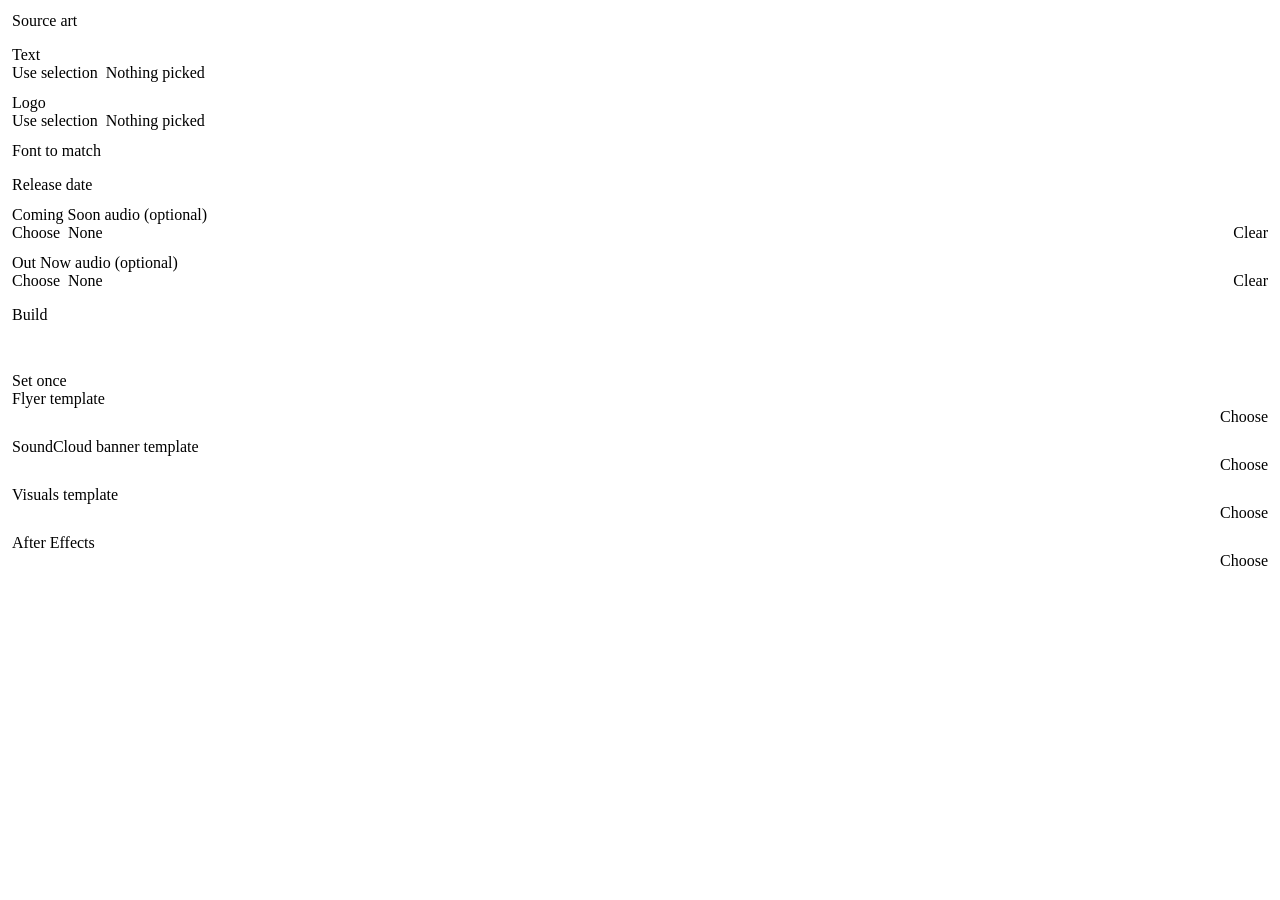
<file: plugin/index.html>
<!DOCTYPE html>
<html>
  <head>
    <meta charset="utf-8" />
    <link rel="stylesheet" href="styles.css" />
    <script src="main.js"></script>
  </head>
  <body>
    <div class="panel">
      <div class="field">
        <sp-label>Source art</sp-label>
        <sp-picker id="source" placeholder="Pick an artboard" size="s">
          <sp-menu slot="options" id="sourceMenu"></sp-menu>
        </sp-picker>
        <sp-detail id="sourceNote" class="note"></sp-detail>
      </div>

      <div class="field">
        <sp-label>Text</sp-label>
        <div class="row">
          <sp-button id="useText" variant="secondary" size="s">Use selection</sp-button>
          <sp-detail id="textNames" class="names">Nothing picked</sp-detail>
        </div>
      </div>

      <div class="field">
        <sp-label>Logo</sp-label>
        <div class="row">
          <sp-button id="useLogo" variant="secondary" size="s">Use selection</sp-button>
          <sp-detail id="logoNames" class="names">Nothing picked</sp-detail>
        </div>
      </div>

      <div class="field">
        <sp-label>Font to match</sp-label>
        <sp-picker id="font" placeholder="Pick the Text layers first" size="s" disabled>
          <sp-menu slot="options" id="fontMenu"></sp-menu>
        </sp-picker>
        <sp-detail id="fontNote" class="note"></sp-detail>
      </div>

      <div class="field">
        <sp-label>Release date</sp-label>
        <sp-textfield id="date" placeholder="28 AUG 2026" size="s"></sp-textfield>
      </div>

      <div class="field">
        <sp-label>Coming Soon audio (optional)</sp-label>
        <div class="row">
          <sp-button id="audioComing" variant="secondary" size="s">Choose</sp-button>
          <sp-detail id="audioComingName" class="names">None</sp-detail>
          <sp-action-button id="audioComingClear" size="s" quiet>Clear</sp-action-button>
        </div>
      </div>

      <div class="field">
        <sp-label>Out Now audio (optional)</sp-label>
        <div class="row">
          <sp-button id="audioOut" variant="secondary" size="s">Choose</sp-button>
          <sp-detail id="audioOutName" class="names">None</sp-detail>
          <sp-action-button id="audioOutClear" size="s" quiet>Clear</sp-action-button>
        </div>
      </div>

      <div class="build">
        <sp-button id="build" variant="cta" disabled>Build</sp-button>
        <sp-progressbar id="progress" max="100" value="0" size="s" class="hidden"></sp-progressbar>
        <sp-detail id="status" class="note"></sp-detail>
        <div id="problems" class="list"></div>
        <div id="report" class="list"></div>
      </div>

      <div class="setup">
        <sp-heading size="XXS">Set once</sp-heading>
        <div class="field">
          <sp-label>Flyer template</sp-label>
          <div class="row">
            <sp-textfield id="pathFlyer" size="s" class="grow"></sp-textfield>
            <sp-action-button id="chooseFlyer" size="s">Choose</sp-action-button>
          </div>
        </div>
        <div class="field">
          <sp-label>SoundCloud banner template</sp-label>
          <div class="row">
            <sp-textfield id="pathBanner" size="s" class="grow"></sp-textfield>
            <sp-action-button id="chooseBanner" size="s">Choose</sp-action-button>
          </div>
        </div>
        <div class="field">
          <sp-label>Visuals template</sp-label>
          <div class="row">
            <sp-textfield id="pathVisuals" size="s" class="grow"></sp-textfield>
            <sp-action-button id="chooseVisuals" size="s">Choose</sp-action-button>
          </div>
        </div>
        <div class="field">
          <sp-label>After Effects</sp-label>
          <div class="row">
            <sp-textfield id="pathAe" size="s" class="grow"></sp-textfield>
            <sp-action-button id="chooseAe" size="s">Choose</sp-action-button>
          </div>
        </div>
      </div>
    </div>
  </body>
</html>
</file>
<file: plugin/styles.css>
body {
  margin: 0;
  color: var(--uxp-host-text-color);
  font-size: var(--uxp-host-font-size);
  background-color: var(--uxp-host-background-color);
}

.panel {
  display: flex;
  flex-direction: column;
  padding: 12px;
}

.field {
  display: flex;
  flex-direction: column;
  margin-bottom: 12px;
}

.row {
  display: flex;
  flex-direction: row;
  align-items: center;
}

.row > * {
  margin-right: 8px;
}

.row > *:last-child {
  margin-right: 0;
}

/* A long list of picked layer names next to a button used to squeeze the button until its label
   wrapped onto two lines. Buttons keep their natural width; the names get the leftover space. */
.row > sp-button {
  flex-grow: 0;
  flex-shrink: 0;
  white-space: nowrap;
}

.grow {
  flex-grow: 1;
  flex-shrink: 1;
  min-width: 0;
}

.names {
  flex-grow: 1;
  flex-shrink: 1;
  min-width: 0;
  overflow: hidden;
  white-space: nowrap;
  text-overflow: ellipsis;
}

.note {
  margin-top: 4px;
}

.build {
  display: flex;
  flex-direction: column;
  margin-top: 4px;
  margin-bottom: 16px;
}

.build sp-button {
  align-self: flex-start;
}

.build sp-progressbar {
  width: 100%;
  margin-top: 10px;
}

.list {
  margin-top: 8px;
}

.list sp-body {
  margin-bottom: 4px;
}

.setup {
  padding-top: 12px;
  border-top: 1px solid var(--uxp-host-border-color);
}

.setup sp-heading {
  margin-bottom: 8px;
}

.hidden {
  display: none;
}
</file>
